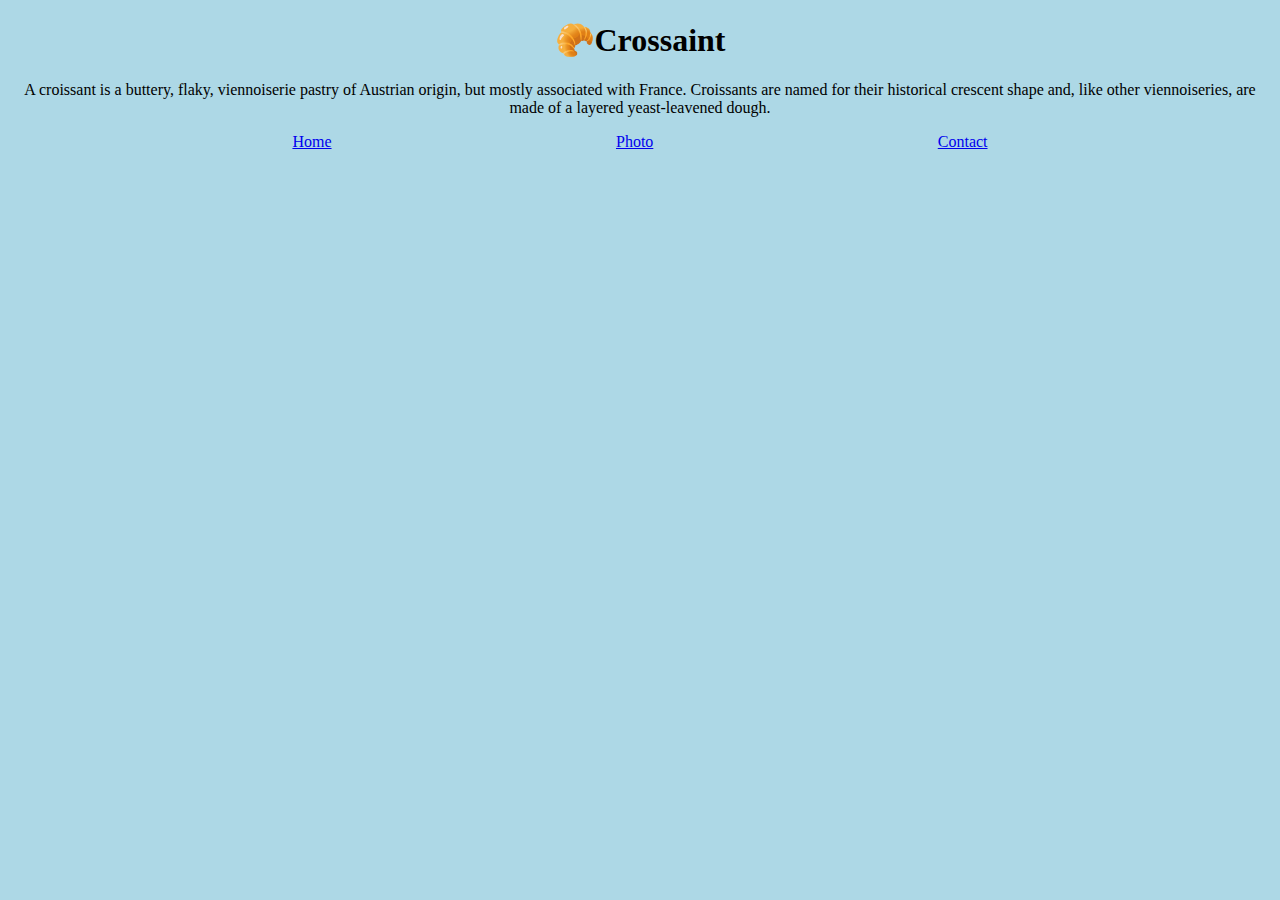
<file: index.html>
<!DOCTYPE html>
<html lang="en">
  <head>
    <meta charset="UTF-8" />
    <meta http-equiv="X-UA-Compatible" content="IE=edge" />
    <meta name="viewport" content="width=device-width, initial-scale=1.0" />
    <meta
      name="Crossaint information page"
      content="Website about crossaints including a photo and history."
    />
    <title>Crossaint information</title>
    <link rel="stylesheet" href="style.css" class="rel" />
  </head>
  <body>
    <h1>🥐Crossaint</h1>
    <p>
      A croissant is a buttery, flaky, viennoiserie pastry of Austrian origin,
      but mostly associated with France. Croissants are named for their
      historical crescent shape and, like other viennoiseries, are made of a
      layered yeast-leavened dough.
    </p>
    <div class="links">
      <div>
        <a href="index.html" class="href" title="Home page link">Home</a>
      </div>
      <div>
        <a href="photo.html" class="href" title="Photo page link">Photo</a>
      </div>
      <div>
        <a href="contact.html" class="href" title="Contact page link"
          >Contact</a
        >
      </div>
    </div>
  </body>
</html>
</file>
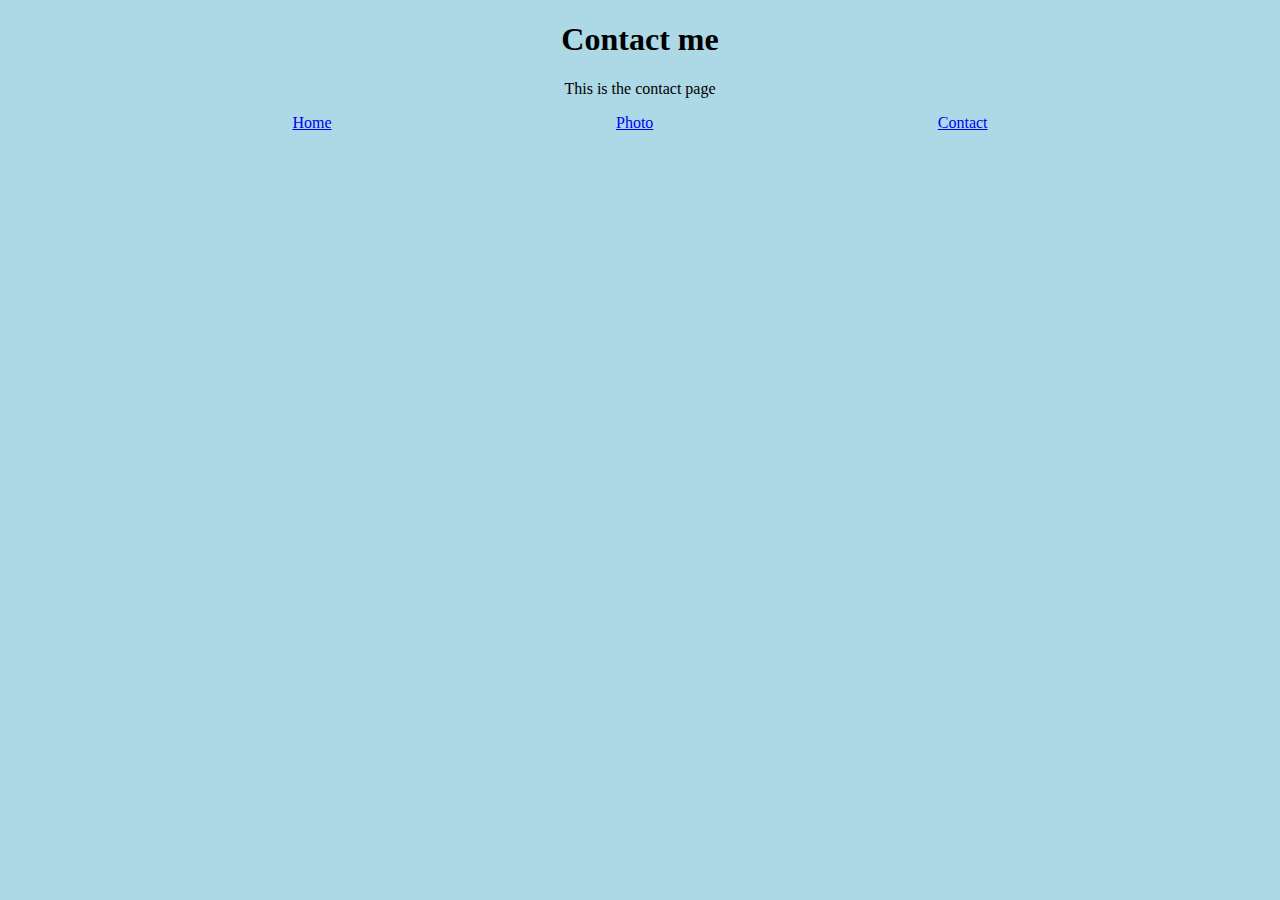
<file: contact.html>
<!DOCTYPE html>
<html lang="en">
  <head>
    <meta charset="UTF-8" />
    <meta http-equiv="X-UA-Compatible" content="IE=edge" />
    <meta name="viewport" content="width=device-width, initial-scale=1.0" />
    <meta
      name="Crossaint information page"
      content="Website about crossaints including a photo and history."
    />
    <link rel="stylesheet" href="style.css" class="rel" />

    <title>Crossaint</title>
  </head>
  <body>
    <h1>Contact me</h1>
    <p>This is the contact page</p>
    <div class="links">
      <div>
        <a href="index.html" class="href" title="Home page link">Home</a>
      </div>
      <div>
        <a href="photo.html" class="href" title="Photo page link">Photo</a>
      </div>
      <div>
        <a href="contact.html" class="href" title="Contact page link"
          >Contact</a
        >
      </div>
    </div>
  </body>
</html>
</file>
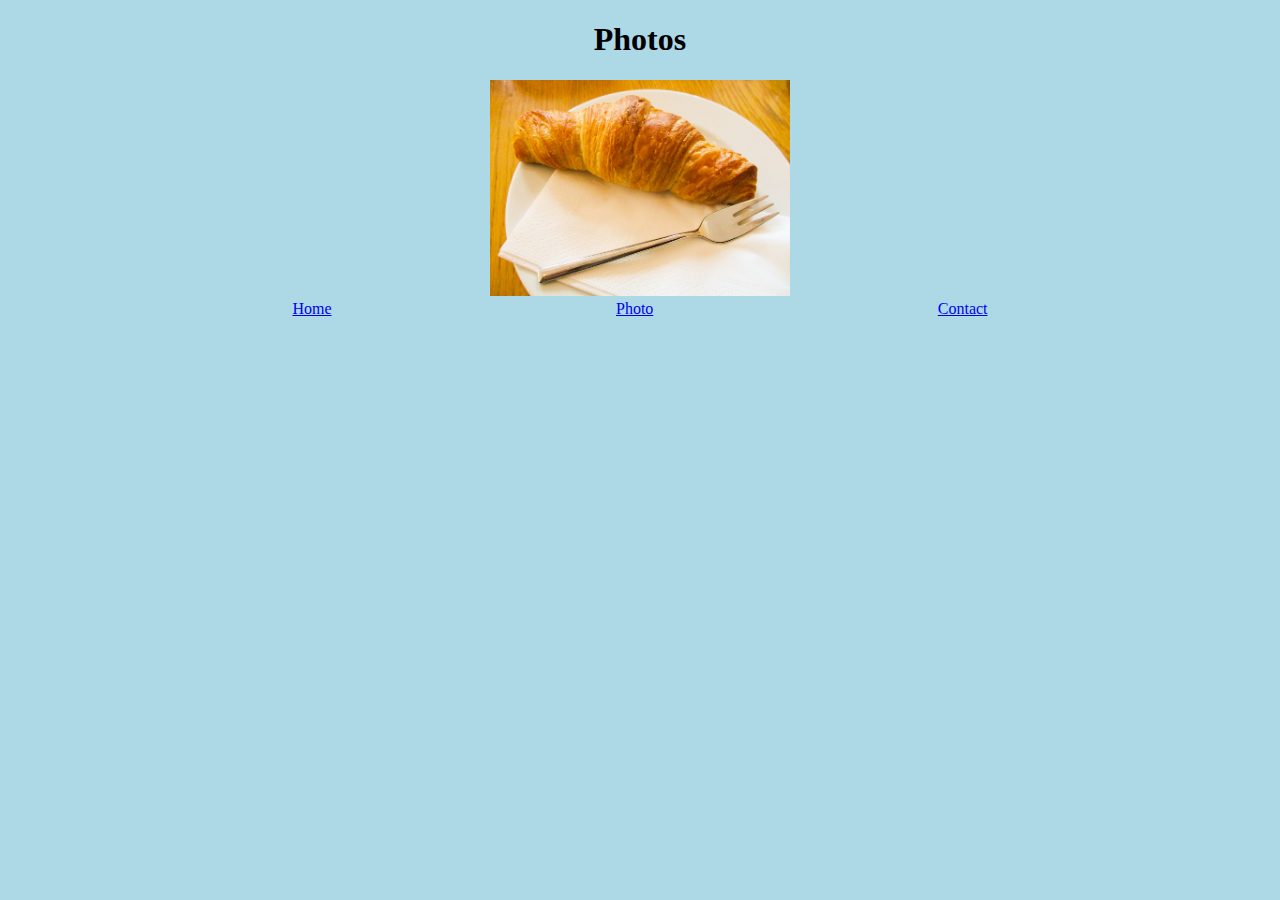
<file: photo.html>
<!DOCTYPE html>
<html lang="en">
  <head>
    <meta charset="UTF-8" />
    <meta http-equiv="X-UA-Compatible" content="IE=edge" />
    <meta name="viewport" content="width=device-width, initial-scale=1.0" />
    <meta
      name="Crossaint information page"
      content="Website about crossaints including a photo and history."
    />
    <link rel="stylesheet" href="style.css" class="rel" />

    <title>Crossaint</title>
  </head>
  <body>
    <h1>Photos</h1>
    <img src="croissant.jpeg" alt="Croissant" />

    <div class="links">
      <div>
        <a href="index.html" class="href" title="Home page link">Home</a>
      </div>
      <div>
        <a href="photo.html" class="href" title="Photo page link">Photo</a>
      </div>
      <div>
        <a href="contact.html" class="href" title="Contact page link"
          >Contact</a
        >
      </div>
    </div>
  </body>
</html>
</file>
<file: style.css>
.links {
  display: flex;
  justify-content: space-evenly;
}

body {
  background: #add8e6;
  text-align: center;
}

img {
  max-width: 300px;
}
</file>
